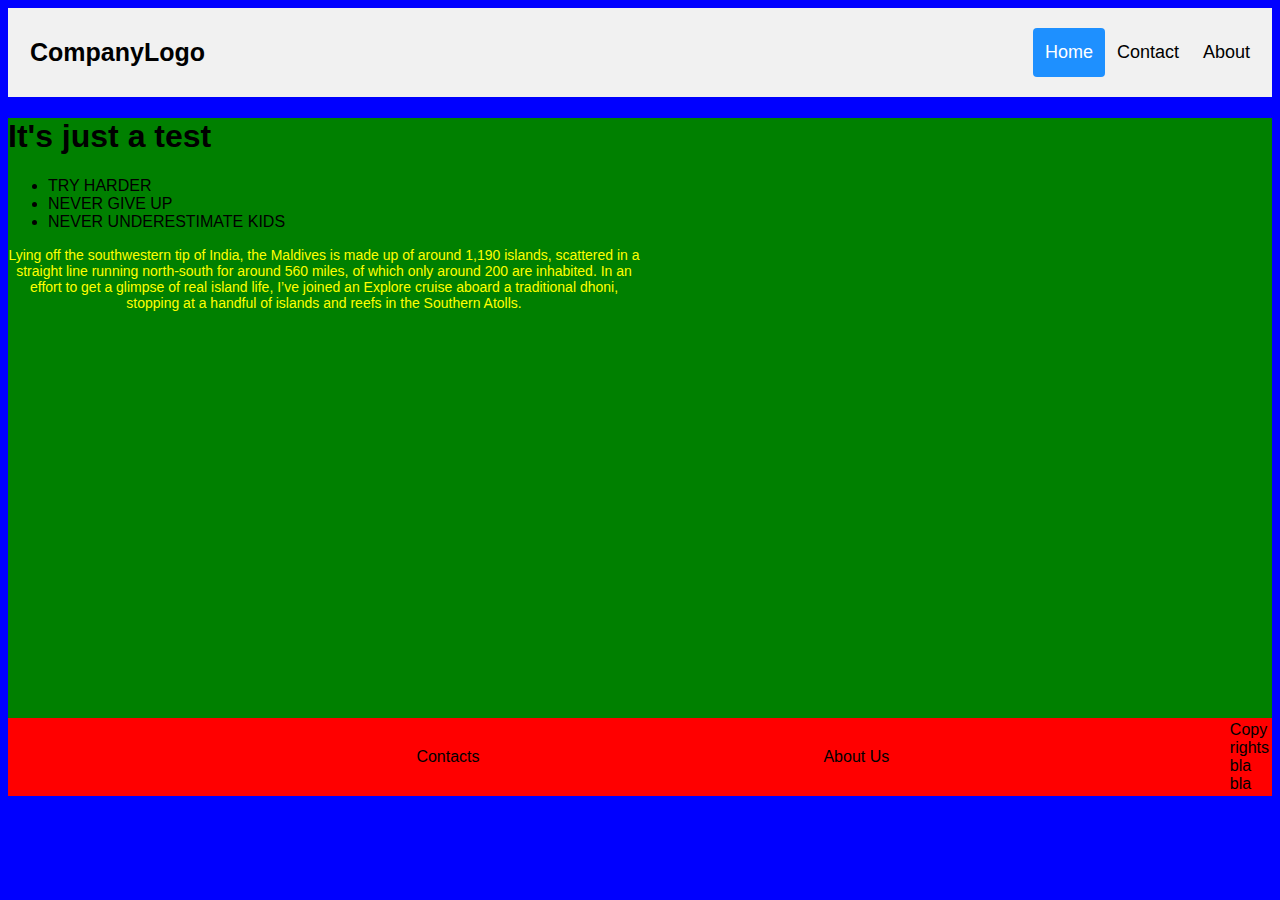
<file: index.html>
</!DOCTYPE html>
<html>
<head>
	<title>Web Application 0</title>
	<style type="text/css">
		body {
			font: status-bar;
			background-color: blue;
		}
		button{
			border-color: white;
			background-color: white;
			border-width: 0px;
			font: status-bar;
			font-size: 16px;
		}
		.header {
  overflow: hidden;
  background-color: #f1f1f1;
  padding: 20px 10px;
}

/* Style the header links */
.header a {
  float: left;
  color: black;
  text-align: center;
  padding: 12px;
  text-decoration: none;
  font-size: 18px;
  line-height: 25px;
  border-radius: 4px;
}

/* Style the logo link (notice that we set the same value of line-height and font-size to prevent the header to increase when the font gets bigger */
.header a.logo {
  font-size: 25px;
  font-weight: bold;
}

/* Change the background color on mouse-over */
.header a:hover {
  background-color: #ddd;
  color: black;
}

/* Style the active/current link*/
.header a.active {
  background-color: dodgerblue;
  color: white;
}

/* Float the link section to the right */
.header-right {
  float: right;
}

/* Add media queries for responsiveness - when the screen is 500px wide or less, stack the links on top of each other */
@media screen and (max-width: 500px) {
  .header a {
    float: none;
    display: block;
    text-align: left;
  }
  .header-right {
    float: none;
  }
}
		td ,th {
			width: 33%;
			height: 45px;
			border-collapse: collapse;
			border-color: white;
		}
		#center {
			height: 600px;
			width: 100%;
			background-color: green;
		}
		h1 {
			font: Arial
		}
		#paragraph{
			width: 50%;
			text-align: center;
			font-size: 14px;
			color: yellow;
		}
		#footer{
			width: 100%;
			background-color:red;
			position: bottom;
		}

	</style>
</head>
<body>
	<div class="header">
  <a href="#default" class="logo">CompanyLogo</a>
  <div class="header-right">
    <a class="active" href="Home.html">Home</a>
    <a href="#contact">Contact</a>
    <a href="#about">About</a>
  </div>
</div>

	<div id="center">
		<h1>It's just a test</h1>
		<ul>
			<li>TRY HARDER</li>
			<li>NEVER GIVE UP</li>
			<li>NEVER UNDERESTIMATE KIDS</li>
		</ul>
		<div>
			<p id="paragraph">Lying off the southwestern tip of India,
			the Maldives is made up of around 1,190
			islands, scattered in a straight line running
			north-south for around 560 miles, of which
			only around 200 are inhabited. In an effort
			to get a glimpse of real island life, I’ve joined
			an Explore cruise aboard a traditional dhoni,
			stopping at a handful of islands and reefs in
			the Southern Atolls.</p>
	    </div>
    </div>
	<div id="footer">
		<table>
			<th>
				<td>Contacts</td>
				<td>About Us</td>
				<td>Copy rights bla bla </td>
			 </th>
		</table>
	</div>
</body>
</html>
</file>
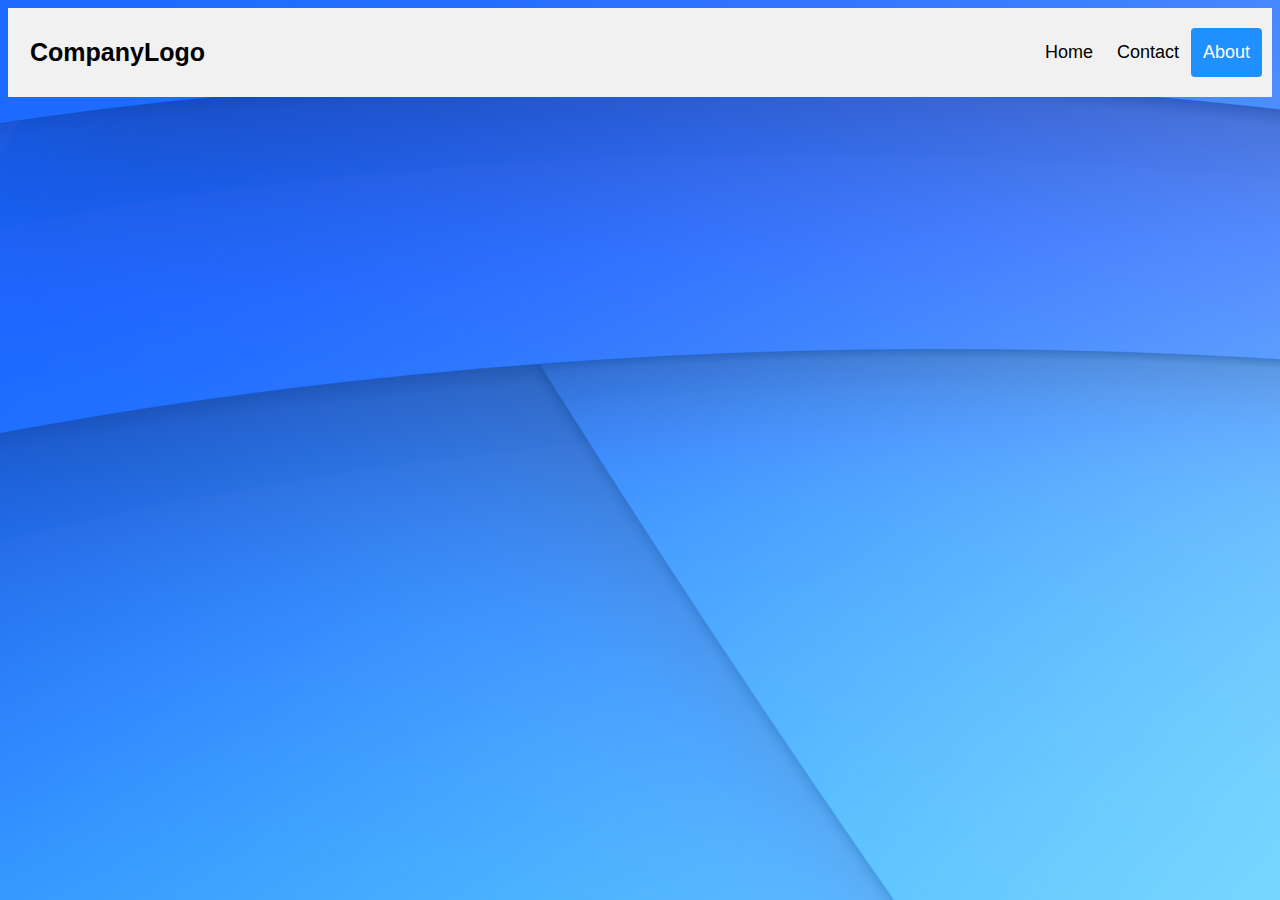
<file: About.html>
<!DOCTYPE html>
	<head>
		<title>Home</title>
	</head>
	<link rel="stylesheet" type="text/css" href="style.css">
	<body>
		<div class="header">
		  <a href="#default" class="logo">CompanyLogo</a>
		  <div class="header-right">
		    <a  href="Home.html">Home</a>
		    <a href="Contact.html">Contact</a>
		    <a class="active" href="About.html">About</a>
		  </div>
		</div>
	</body>

</html>
</file>
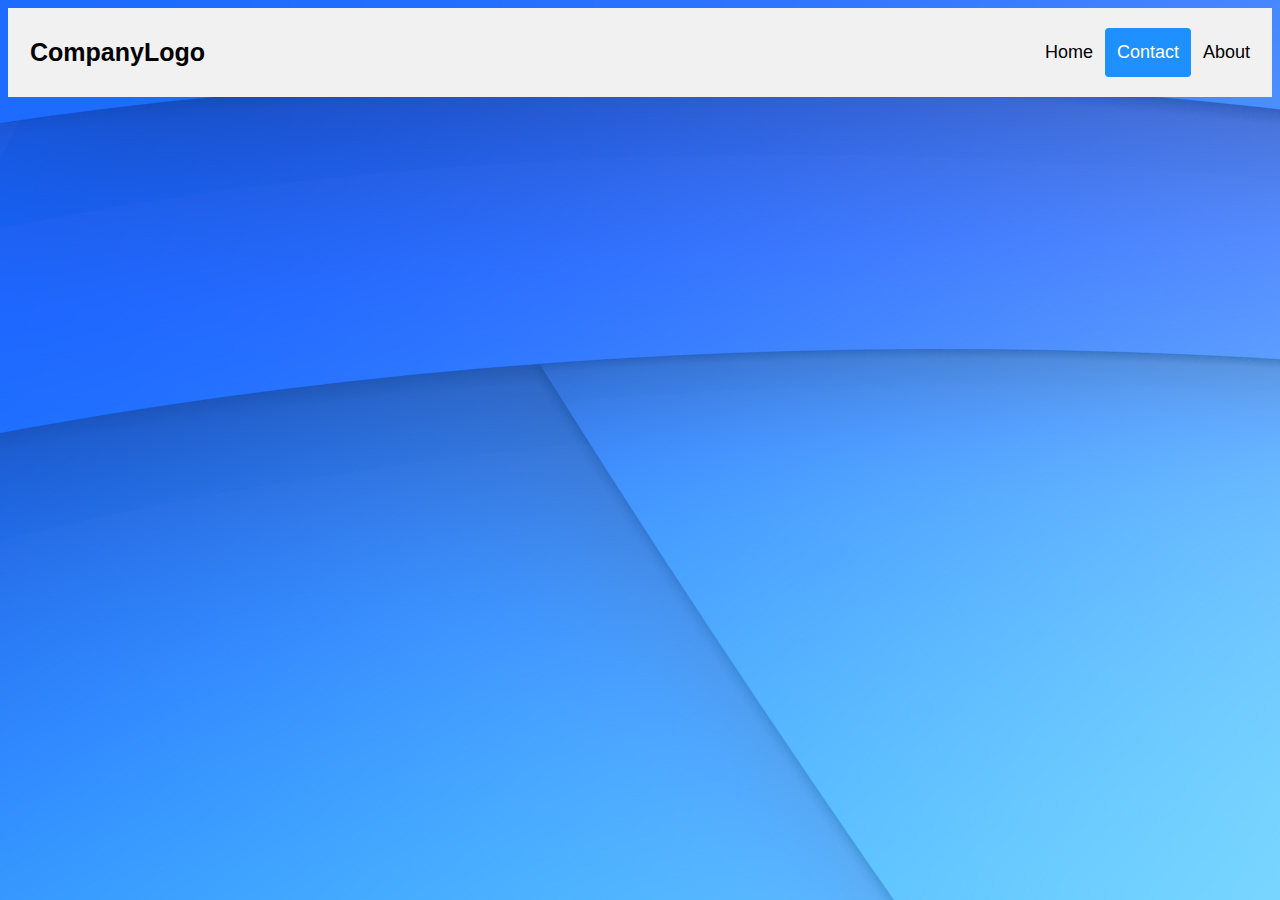
<file: Contact.html>
<!DOCTYPE html>
	<head>
		<title>Contact</title>
	</head>
	<link rel="stylesheet" type="text/css" href="style.css">
	<body>
		<div class="header">
		  <a href="#default" class="logo">CompanyLogo</a>
		  <div class="header-right">
		    <a href="Home.html">Home</a>
		    <a class="active" href="Contact.html">Contact</a>
		    <a href="About.html">About</a>
		  </div>
		</div>
	</body>

</html>
</file>
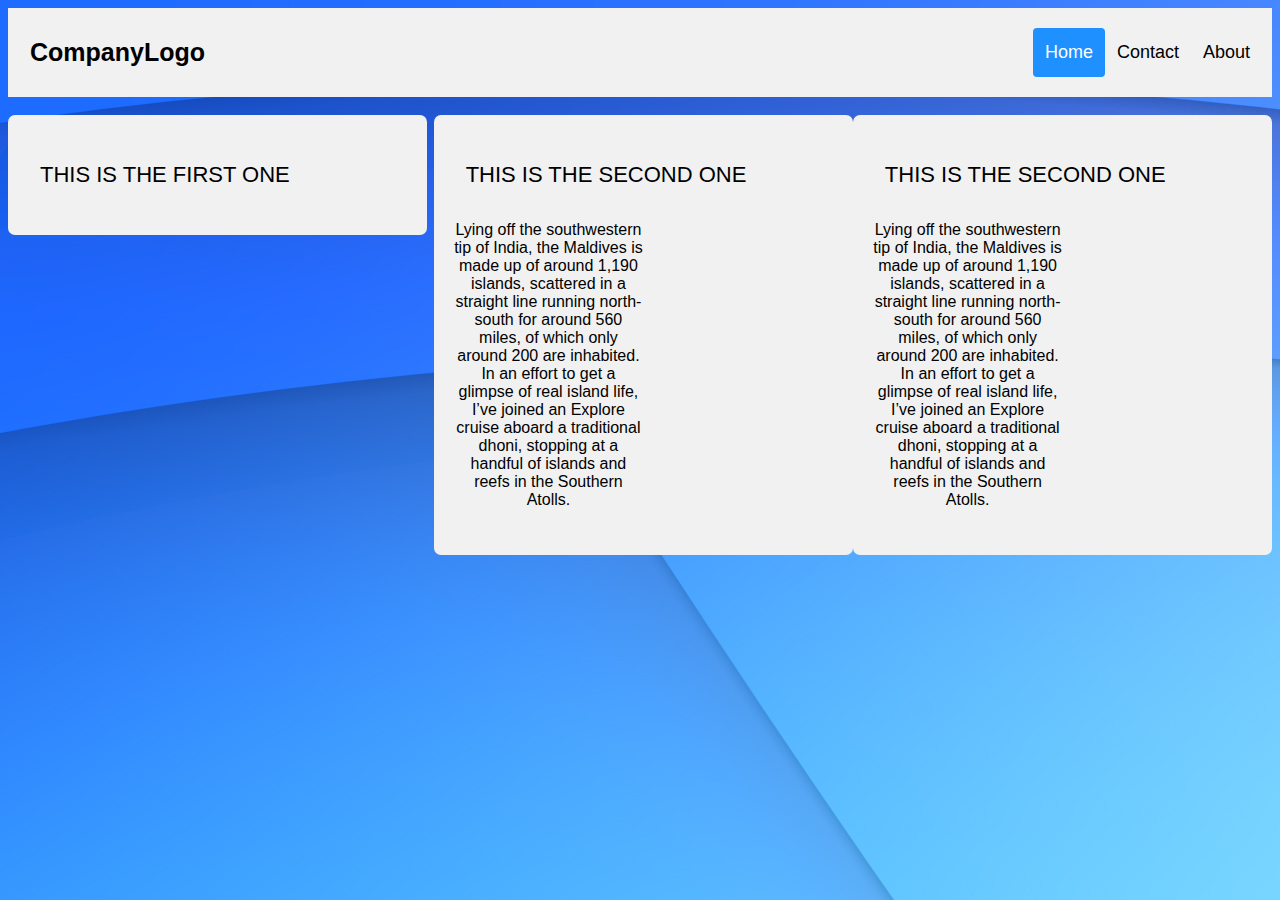
<file: Home.html>
<!DOCTYPE html>
	<head>
		<title>Contact</title>
	</head>
	<link rel="stylesheet" type="text/css" href="style.css">
	<body>
		<div class="header">
		  <a href="#default" class="logo">CompanyLogo</a>
		  <div class="header-right">
		    <a class="active" href="Home.html">Home</a>
		    <a href="Contact.html">Contact</a>
		    <a href="About.html">About</a>
		  </div>

		</div>
		<br/>
		
		  <div class="container" style="width:30%; float:left;"><a >THIS IS THE FIRST ONE</a></div>

		  <div class="container" style="width:30%; float:right;">
		  	<a >THIS IS THE SECOND ONE</a>
		  	<p id="paragraph">Lying off the southwestern tip of India,
			the Maldives is made up of around 1,190
			islands, scattered in a straight line running
			north-south for around 560 miles, of which
			only around 200 are inhabited. In an effort
			to get a glimpse of real island life, I’ve joined
			an Explore cruise aboard a traditional dhoni,
			stopping at a handful of islands and reefs in
			the Southern Atolls.</p>
		  </div>
		   <div class="container" style="width:30%; float:right;">
		  	<a >THIS IS THE SECOND ONE</a>
		  	<p id="paragraph">Lying off the southwestern tip of India,
			the Maldives is made up of around 1,190
			islands, scattered in a straight line running
			north-south for around 560 miles, of which
			only around 200 are inhabited. In an effort
			to get a glimpse of real island life, I’ve joined
			an Explore cruise aboard a traditional dhoni,
			stopping at a handful of islands and reefs in
			the Southern Atolls.</p>
		  </div>
		
	</body>

</html>
</file>
<file: style.css>
body {
      font: status-bar;
      background-image:url("bg.jpg");
    }
    button{
      border-color: white;
      background-color: white;
      border-width: 0px;
      font: status-bar;
      font-size: 16px;
    }
.header {
  overflow: hidden;
  background-color: #f1f1f1;
  padding: 20px 10px;
}

/* Style the header links */
.header a {
  float: left;
  color: black;
  text-align: center;
  padding: 12px;
  text-decoration: none;
  font-size: 18px;
  line-height: 25px;
  border-radius: 4px;
}

/* Style the logo link (notice that we set the same value of line-height and font-size to prevent the header to increase when the font gets bigger */
.header a.logo {
  font-size: 25px;
  font-weight: bold;
}

/* Change the background color on mouse-over */
.header a:hover {
  background-color: #ddd;
  color: black;
}

/* Style the active/current link*/
.header a.active {
  background-color: dodgerblue;
  color: white;
}

/* Float the link section to the right */
.header-right {
  float: right;
}

/* Add media queries for responsiveness - when the screen is 500px wide or less, stack the links on top of each other */
@media screen and (max-width: 500px) {
  .header a {
    float: none;
    display: block;
    text-align: left;
  }
  .header-right {
    float: none;
  }
}
.container{
  overflow: hidden;
  background-color: #f1f1f1;
  padding: 30px 20px;
  border-radius: 7px;
  border-width: 4px;
}
.container a{
  float: center;
  color: black;
  padding: 12px;
  text-decoration: none;
  font-size: 22px;
  line-height: 60px;
  border-radius: 4px;
}
.container a:hover{
  background-color: #285194;
  color: black;
}
td ,th {
      width: 33%;
      height: 45px;
      border-collapse: collapse;
      border-color: white;
    }
    #center {
      height: 600px;
      width: 100%;
      background-color: green;
    }
    h1 {
      font: Arial
    }
    #paragraph{
      float: center;
      width: 50%;
      text-align: center;
      font-size: 16px;
    }
    #footer{
      width: 100%;
      background-color:red;
      position: bottom;
    }
</file>
